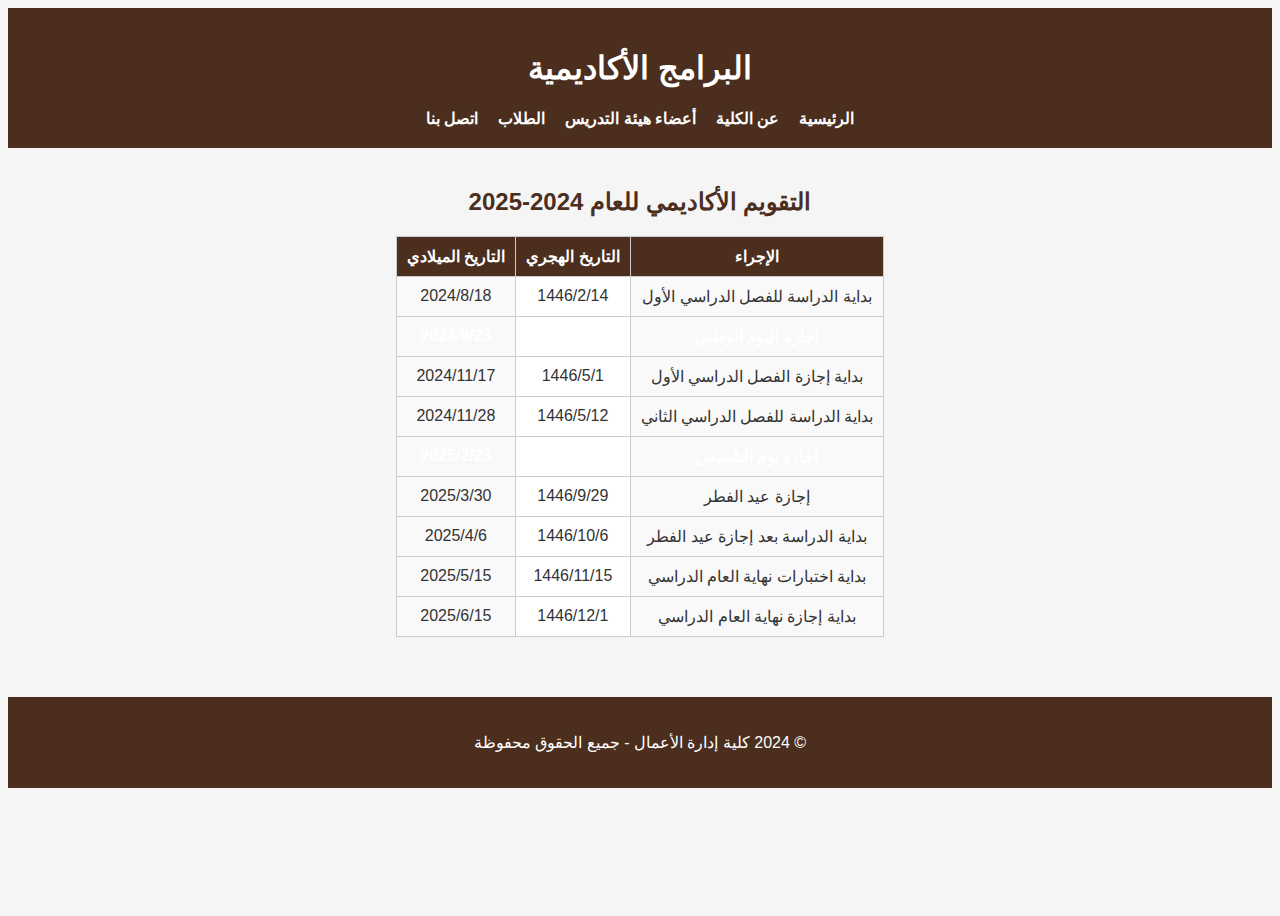
<file: academic-programs.html>
<!DOCTYPE html>
<html lang="ar" dir="rtl">
<head>
    <meta charset="UTF-8">
    <meta name="viewport" content="width=device-width, initial-scale=1.0">
    <title>البرامج الأكاديمية - كلية إدارة الأعمال</title>
    <link rel="stylesheet" href="style.css">
    <style>
        body {
            font-family: Arial, sans-serif;
            background-color: #f5f5f5;
            color: #333;
        }

        header {
            background-color: #4b2e1e;
            padding: 20px;
            text-align: center;
        }

        header h1 {
            color: white;
        }

        nav ul {
            list-style: none;
            padding: 0;
            margin: 0;
            display: flex;
            justify-content: center;
        }

        nav ul li {
            margin: 0 10px;
        }

        nav ul li a {
            color: white;
            text-decoration: none;
            font-weight: bold;
        }

        main {
            padding: 20px;
            max-width: 1200px;
            margin: 0 auto;
        }

        h2 {
            color: #4b2e1e;
            text-align: center;
        }

        table {
            width: 100%;
            border-collapse: collapse;
            margin: 20px 0;
            background-color: white;
        }

        table th, table td {
            border: 1px solid #ccc;
            padding: 10px;
            text-align: center;
        }

        table th {
            background-color: #4b2e1e;
            color: white;
        }

        table td:nth-child(odd) {
            background-color: #f9f9f9;
        }

        table td:nth-child(even) {
            background-color: #fff;
        }

        .highlight-row {
            background-color: #A0522D;
            color: white;
            font-weight: bold;
        }

        footer {
            background-color: #4b2e1e;
            color: white;
            text-align: center;
            padding: 20px;
            margin-top: 20px;
        }

    </style>
</head>
<body>
    <header>
        <h1>البرامج الأكاديمية</h1>
        <nav>
            <ul id="main-menu">
                <li><a href="index.html">الرئيسية</a></li>
                <li><a href="#">عن الكلية</a></li>
                <li><a href="faculty.html">أعضاء هيئة التدريس</a></li>
                <li><a href="students.html">الطلاب</a></li>
                <li><a href="#">اتصل بنا</a></li>
            </ul>
        </nav>
    </header>

    <main>
        <h2>التقويم الأكاديمي للعام 2024-2025</h2>
        
        <table>
            <tr>
                <th>الإجراء</th>
                <th>التاريخ الهجري</th>
                <th>التاريخ الميلادي</th>
            </tr>
            <tr>
                <td>بداية الدراسة للفصل الدراسي الأول</td>
                <td>1446/2/14</td>
                <td>2024/8/18</td>
            </tr>
            <tr class="highlight-row">
                <td>إجازة اليوم الوطني</td>
                <td>1446/3/19</td>
                <td>2024/9/23</td>
            </tr>
            <tr>
                <td>بداية إجازة الفصل الدراسي الأول</td>
                <td>1446/5/1</td>
                <td>2024/11/17</td>
            </tr>
            <tr>
                <td>بداية الدراسة للفصل الدراسي الثاني</td>
                <td>1446/5/12</td>
                <td>2024/11/28</td>
            </tr>
            <tr class="highlight-row">
                <td>إجازة يوم التأسيس</td>
                <td>1446/8/2</td>
                <td>2025/2/23</td>
            </tr>
            <tr>
                <td>إجازة عيد الفطر</td>
                <td>1446/9/29</td>
                <td>2025/3/30</td>
            </tr>
            <tr>
                <td>بداية الدراسة بعد إجازة عيد الفطر</td>
                <td>1446/10/6</td>
                <td>2025/4/6</td>
            </tr>
            <tr>
                <td>بداية اختبارات نهاية العام الدراسي</td>
                <td>1446/11/15</td>
                <td>2025/5/15</td>
            </tr>
            <tr>
                <td>بداية إجازة نهاية العام الدراسي</td>
                <td>1446/12/1</td>
                <td>2025/6/15</td>
            </tr>
        </table>
    </main>

    <footer>
        <p>© 2024 كلية إدارة الأعمال - جميع الحقوق محفوظة</p>
    </footer>
</body>
</html>
</file>
<file: style.css>
/* تنسيق عام للجسم */
body {
  font-family: 'Cairo', sans-serif;
  color: #333;
  background-color: #f0e6d2; /* لون بني فاتح */
  display: flex;
  flex-direction: column;
  min-height: 100vh;
}

/* تنسيق رأس الصفحة */
header {
  background-color: #654321; /* لون بني داكن */
  color: white;
  padding: 20px;
}

.header-content {
  display: flex;
  justify-content: space-between;
  align-items: center;
}

nav ul {
  list-style: none;
  margin: 0;
  padding: 0;
  display: flex;
}

nav li {
  margin-left: 20px;
}

nav a {
  color: white;
  text-decoration: none;
}

/* تنسيق شريط التمرير */
.faculty-slider {
  background-color: #e6ccb2; /* لون بني فاتح */
  padding: 40px;
  flex: 1;
  display: flex;
  flex-direction: column;
  align-items: center;
  justify-content: center;
}

/* تنسيق حاوية الدوائر */
.slider-container {
  display: flex;
  overflow-x: auto;
}

/* تنسيق الدائرة */
.doctor-circle {
  width: 250px;
  height: 250px;
  border-radius: 50%;
  overflow: hidden;
  position: relative;
  cursor: pointer;
  margin: 20px;
  box-shadow: 0 4px 8px rgba(0, 0, 0, 0.1);
  transition: transform 0.3s ease;
}

.doctor-circle:hover {
  transform: scale(1.05);
}

.doctor-circle img {
  width: 100%;
  height: 100%;
  object-fit: cover;
}

/* تنسيق اسم الدكتور */
.doctor-name {
  position: absolute;
  bottom: 20px;
  left: 0;
  width: 100%;
  background-color: rgba(0, 0, 0, 0.6);
  color: white;
  text-align: center;
  padding: 10px;
  font-size: 20px;
  opacity: 1;
  cursor: pointer; 
}

/* تنسيق القائمة الدائرية */
.circle-menu {
  position: absolute;
  top: 30%;
  left: 50%;
  transform: translateX(-50%);
  width: 250px;
  height: 250px;
  border-radius: 50%;
  display: none;
  justify-content: center;
  align-items: center;
  background-color: rgba(128, 64, 0, 0.8); /* لون بني شفاف */
  clip-path: circle(50%);
  transition: transform 0.3s ease-in-out;
  z-index: 1;
}

.menu-item {
  position: absolute;
  width: 50px;
  height: 50px;
  background-color: #fff;
  border-radius: 50%;
  display: flex;
  justify-content: center;
  align-items: center;
  font-size: 20px;
  color: #3c2f1f; /* لون بني داكن للرموز */
  transition: transform 0.3s ease-in-out, background-color 0.3s;
}

.menu-item:hover {
  transform: scale(1.2);
  background-color: #f5f5f5;
}

/* موضع أيقونات القائمة */
.home { transform: rotate(0deg) translate(100px); }
.contact { transform: rotate(72deg) translate(100px); }
.biography { transform: rotate(144deg) translate(100px); }
.office { transform: rotate(216deg) translate(100px); }
.working-hours { transform: rotate(288deg) translate(100px); }
</file>
